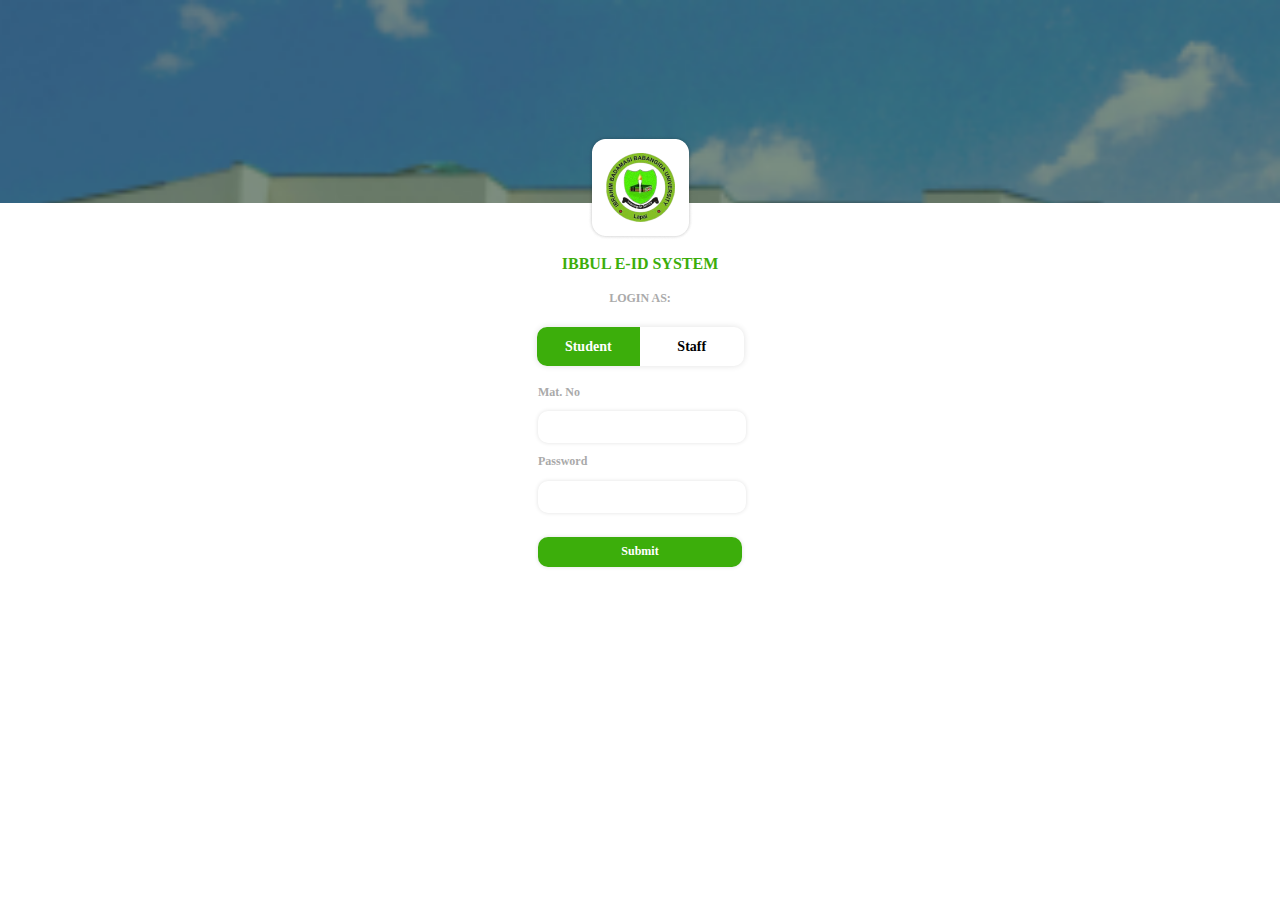
<file: index.html>
<!DOCTYPE html>
<html lang="en">

<head>
    <meta charset="UTF-8">
    <meta http-equiv="X-UA-Compatible" content="IE=edge">
    <meta name="viewport" content="width=device-width, initial-scale=1.0">
    <title>IBBUL E-ID - LOGIN</title>
    <link rel="stylesheet" href="style.css">
    <link rel="stylesheet" href="normalize.css">

</head>

<body>


    <section class="login-head">
    </section>
    <img class="login-logo" src="img/login-logo.png" alt="" srcset="">


    <section class="login-stuff">
        <h2>IBBUL E-ID SYSTEM</h2>

        <span class="login-as">LOGIN AS:</span>

        <center>
            <div class="user-select">
                <div class="student-option">
                    <span>Student</span>
                </div>

                <div class="staff-option">
                    <span>Staff</span>
                </div>
            </div>
        </center>

    </section>


    <section class="login-forms">

        <form action="" class="student-form">
            <label for="MatNo">Mat. No</label>
            <input type="text" name="MatNo" id="matno">

            <label for="Password">Password</label>
            <input type="password" name="Password" id="stud-pass">

            <input class="btn-submit" type="submit" value="Submit">

        </form>


        <form action="" class="staff-form">
            <label for="StaffID">Staff. ID</label>
            <input type="text" name="StaffID" id="staffid">

            <label for="password">Password</label>
            <input type="password" name="password" id="staff-pass">

            <input class="btn-submit" type="submit" value="Submit">

        </form>


    </section>


<script src="script.js"></script>
</body>

</html>
</file>
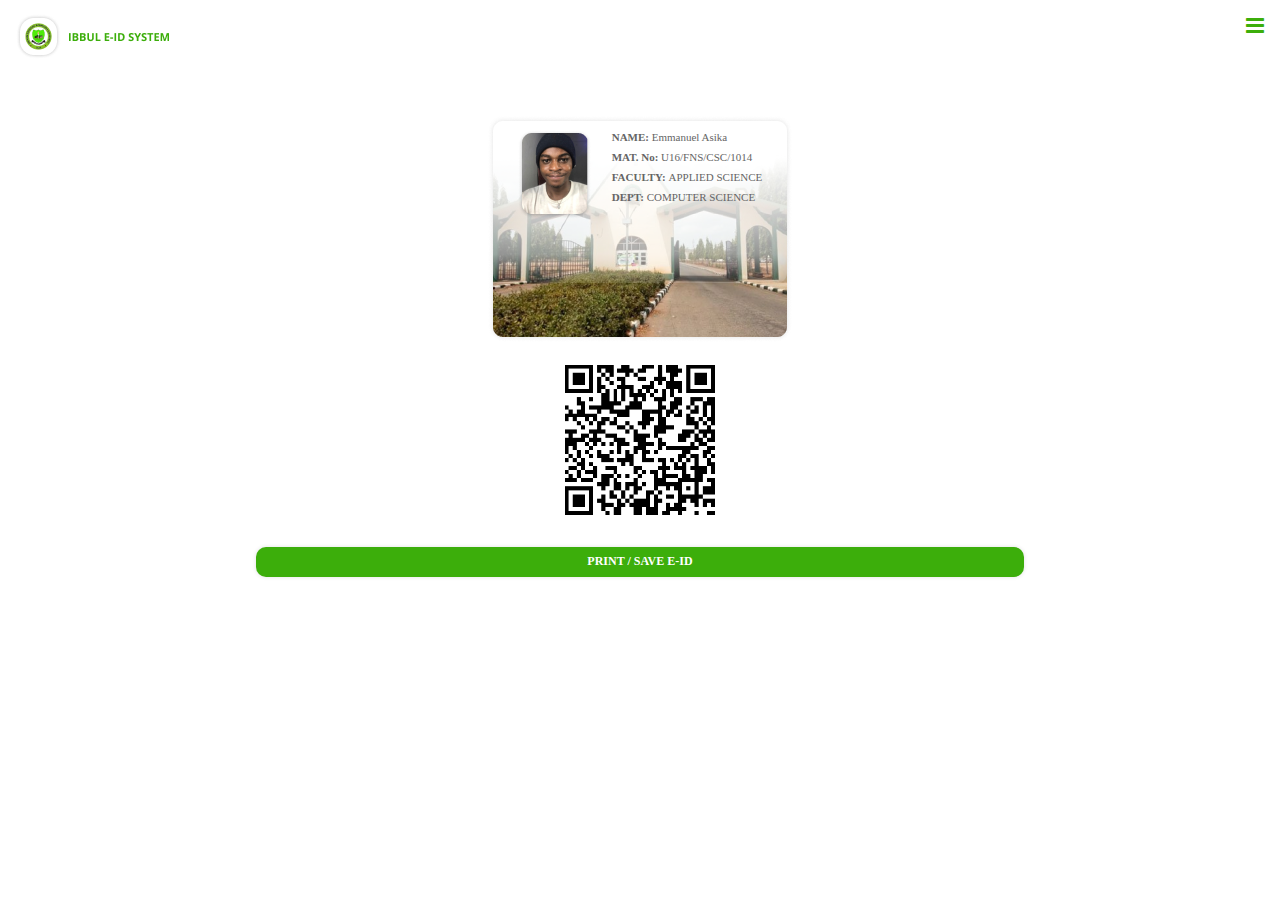
<file: idcomponent.html>
<!DOCTYPE html>
<html lang="en">

<head>
    <meta charset="UTF-8">
    <meta http-equiv="X-UA-Compatible" content="IE=edge">
    <meta name="viewport" content="width=device-width, initial-scale=1.0">
    <title>Document</title>
    <link rel="stylesheet" href="style.css">
    <link rel="stylesheet" href="normalize.css">
    <link rel="stylesheet" href="https://cdnjs.cloudflare.com/ajax/libs/font-awesome/4.7.0/css/font-awesome.min.css">

</head>

<body>

    <header>
        <div class="mobile-container">

            <!-- Top Navigation Menu -->
            <div class="topnav">
                <a href="#home" class="active">
                    <img src="img/main-logo.png" alt="">
                </a>
                <div id="myLinks">
                    <a href="#logout">Logout</a>
                </div>
                <a href="javascript:void(0);" class="icon" onclick="myFunction()">
                    <i class="fa fa-bars"></i>
                </a>
            </div>

    </header>
    <center #capture id="capture">
        <br><br>
        <div class="id-container">
            <div class="passport">
                <img src="img/stud-passport.png" alt="">
            </div>

            <div class="student-meta">
                <div id="student-name">NAME: <span id="student-name">Emmanuel Asika</span></div>
                <div id="student-mat">MAT. No: <span id="student-name">U16/FNS/CSC/1014</span></div>
                <div id="student-faculty">FACULTY: <span id="student-name">APPLIED SCIENCE</span></div>
                <div id="student-dept">DEPT: <span id="student-name">COMPUTER SCIENCE</span></div>

            </div>
        </div>


        <div id="qrcode">

        </div>

    </center>

    <center>
        <button class="print btn-submit">PRINT / SAVE E-ID</button>
    </center>

    <style>
        .id-container {
            display: flex;
            background-image: url('img/id.png');
            height: 250px;
            width: 100%;


            background-repeat: no-repeat;
            justify-content: center;
            background-position: top center;
            justify-content: center;

        }




        .passport,
        .student-meta {
            margin-top: 15px;
            height: 200px;

        }


        .student-meta {
            margin-left: 20px;
        }

        .student-meta div {
            padding-bottom: 5px;
        }

        .student-meta span {
            text-align: left;
            font-weight: normal;
            font-size: 11px;
        }

        .student-meta {
            font-weight: bold;
            font-size: 11px;
            line-height: 15px;
            text-align: left;
            color: #656565;

        }


        #qrcode img {
            width: 150px;
            margin-bottom: 20px
        }
    </style>


    <script src="qrcode.min.js"></script>
    <script src="dist/html2pdf.bundle.min.js"></script>
    <script>
        function myFunction() {
            var x = document.getElementById("myLinks");
            if (x.style.display === "block") {
                x.style.display = "none";

            } else {
                x.style.display = "block";

            }
        }



        let printer = document.querySelector('.print');

        printer.addEventListener("click", printit);


        function printit() {



            var element = document.getElementById('capture');
            html2pdf(element);


        }




        new QRCode(document.getElementById("qrcode"), "http://jindo.dev.naver.com/collie");

    </script>



</body>

</html>
</file>
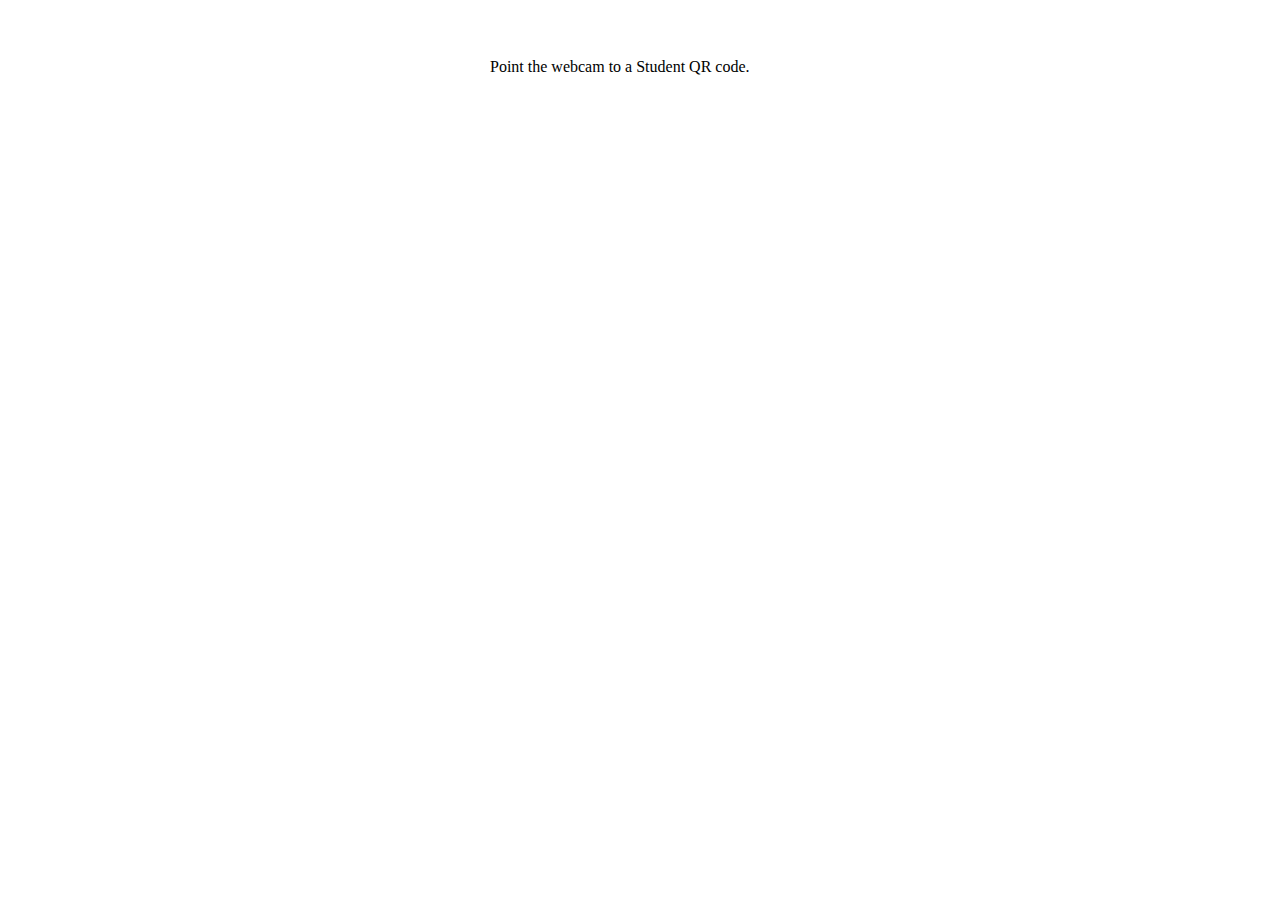
<file: staffscan.html>
<html>
  <head>
    <meta http-equiv="content-type" content="text/html; charset=UTF-8">
    <meta name="viewport" content="width=device-width, initial-scale=1.0">
    <!--                                                               -->
    <!-- Consider inlining CSS to reduce the number of requested files -->
    <!--                                                               -->
    <link type="text/css" rel="stylesheet" href="JsQRScanner.css">
    <link rel="stylesheet" href="style.css">
    <link rel="stylesheet" href="normalize.css">
    <link rel="stylesheet" href="https://cdnjs.cloudflare.com/ajax/libs/font-awesome/4.7.0/css/font-awesome.min.css">

    <!--                                           -->
    <!-- Any title is fine                         -->
    <!--                                           -->
    <title>Staff Scan</title>
    
    <!--                                           -->
    <!-- This script loads your compiled module.   -->
    <script type="text/javascript" src="/js/jsqrscanner.nocache.js"></script>

  </head>
  <body>






    <div class="row-element-set row-element-set-QRScanner">
    <!-- RECOMMENDED if your web app will not function without JavaScript enabled -->
  
    
<br>
<br><br>

      <div class="row-element">
        <div class="FlexPanel detailsPanel QRScannerShort">
          <div class="FlexPanel shortInfoPanel">
            <div class="gwt-HTML">
              Point the webcam to a Student QR code.
            </div>
          </div>
        </div>
      </div>
      <br>
      <div class="row-element">
        <div class="qrscanner" id="scanner">
        </div>
      </div>
      <div style="display:none;" class="row-element">
        <div class="form-field form-field-memo">
          <div class="form-field-caption-panel">
            <div class="gwt-Label form-field-caption">
              Scanned text
            </div>
          </div>
          <div class="FlexPanel form-field-input-panel">
            <textarea id="scannedTextMemo" class="textInput form-memo form-field-input textInput-readonly" rows="3" readonly>
            </textarea>
          </div>
        </div>
        <div class="form-field form-field-memo">
          <div class="form-field-caption-panel">
            <div class="gwt-Label form-field-caption">
              Scanned text history
            </div>
          </div>
          <div class="FlexPanel form-field-input-panel">
            <textarea id="scannedTextMemoHist" class="textInput form-memo form-field-input textInput-readonly" value="" rows="6" readonly>
            </textarea>
          </div>
        </div>
      </div>
      
    </div>
  <script type="text/javascript">
    function onQRCodeScanned(scannedText)
    {
    
    
        window.open(scannedText);




    
    }



    
    function provideVideo()
    {
        var n = navigator;

        if (n.mediaDevices && n.mediaDevices.getUserMedia)
        {
          return n.mediaDevices.getUserMedia({
            video: {
              facingMode: "environment"
            },
            audio: false
          });
        } 
        
        return Promise.reject('Your browser does not support getUserMedia');
    }



     

    function provideVideoQQ()
    {
        return navigator.mediaDevices.enumerateDevices()
        .then(function(devices) {
            var exCameras = [];
            devices.forEach(function(device) {
            if (device.kind === 'videoinput') {
              exCameras.push(device.deviceId)
            }
         });
            
            return Promise.resolve(exCameras);
        }).then(function(ids){
            if(ids.length === 0)
            {
              return Promise.reject('Could not find a webcam');
            }
            
            return navigator.mediaDevices.getUserMedia({
                video: {
                  'optional': [{
                    'sourceId': ids.length === 1 ? ids[0] : ids[1]//this way QQ browser opens the rear camera
                    }]
                }
            });        
        });                
    }
    
    //this function will be called when JsQRScanner is ready to use
    function JsQRScannerReady()
    {
        //create a new scanner passing to it a callback function that will be invoked when
        //the scanner succesfully scan a QR code
        var jbScanner = new JsQRScanner(onQRCodeScanned);
        //var jbScanner = new JsQRScanner(onQRCodeScanned, provideVideo);
        //reduce the size of analyzed image to increase performance on mobile devices
        jbScanner.setSnapImageMaxSize(300);
    	var scannerParentElement = document.getElementById("scanner");
    	if(scannerParentElement)
    	{
    	    //append the jbScanner to an existing DOM element
    		jbScanner.appendTo(scannerParentElement);
    	}        
    }
  </script>    
  </body>
</html>
</file>
<file: style.css>
* {
    font-family: Open Sans;
}

.login-head {
    display: flex;
    background-image: url("img/login-hero.png");
    height: 203px;
    background-size: cover;
}

.login-logo {
    position: absolute;
    top: 135px;
    margin: auto;
    left: 0;
    right: 0;
    text-align: center;
    z-index: 1;
}

.login-stuff {
    text-align: center;
    MARGIN-TOP: 50px;
}

.login-stuff h2 {
    font-family: Open Sans;
    font-style: normal;
    font-weight: bold;
    font-size: 16px;
    line-height: 22px;
    text-align: center;
    color: #3CAE0B;
}

.login-stuff span.login-as {
    font-style: normal;
    font-weight: bold;
    font-size: 12px;
    line-height: 16px;
    text-align: center;
    color: #AAAAAA;
}

.user-select {
    display: flex;
    flex-direction: row;
    justify-content: center;
    align-items: center;
    margin: 20px 0px;
    width: 207px;
    height: 39px;
    background: #FFFFFF;
    box-shadow: 0px 0px 6px rgba(0, 0, 0, 0.12);
    border-radius: 10px;
    color: black;
    cursor: pointer;
}

.student-option {
    background-color: #3CAE0B;
    width: 100%;
    height: 100%;
    display: flex;
    justify-content: center;
    align-items: center;
    border-radius: 10px 0px 0px 10px;
    font-weight: 600;
    font-size: 14px;
    line-height: 19px;
    text-align: center;
    color: white;
}

.staff-option {
    width: 100%;
    height: 100%;
    display: flex;
    justify-content: center;
    align-items: center;
    border-radius: 0px 10px 10px 0px;
    font-weight: 600;
    font-size: 14px;
    line-height: 19px;
    text-align: center;
}

.login-forms {
    display: flex;
    justify-content: center;
    justify-items: center;
}

.student-form, .staff-form {
    display: flex;
    flex-direction: column;
}

.staff-form {
    display: none;
}

label {
    font-weight: bold;
    font-size: 12px;
    color: #AAAAAA;
}

section.login-forms form > input{
    height: 30px;
    width:100%;
    background: #FFFFFF;
    box-shadow: 0px 0px 4px rgba(0, 0, 0, 0.12);
    border-radius: 10px;
    border:none;
    margin-top:12px;
    margin-bottom:12px;
}

section.login-forms form input.btn-submit{
    background: #3CAE0B;
    color:white;
    font-weight: bold;
font-size: 12px;
}


section.login-forms form input.btn-submit:hover{
    background: #1b440a;
    cursor:pointer

}



.btn-submit{
    background: #3CAE0B;
    color:white;
    font-weight: bold;
font-size: 12px;
height: 30px;
width:60%;
box-shadow: 0px 0px 4px rgba(0, 0, 0, 0.12);
border-radius: 10px;
border:none;
margin-top:12px;
margin-bottom:12px;
}


.btn-submit:hover{
    background: #1b440a;
    cursor:pointer;

}

/* NAV */

mobile-container {
    max-width: 480px;
    margin: auto;
    background-color: #555;
    height: 500px;
    color: white;
    border-radius: 10px;
  }
  
  .topnav {
    overflow: hidden;
    position: relative;
  }
  
  .topnav #myLinks {
    display: none;
  }
  
  .topnav a {
    color: #3CAE0B;
    padding: 14px 16px;
    text-decoration: none;
    font-size: 21px;
    display: block;
  }
  
  .topnav a.icon {
    display: block;
    position: absolute;
    right: 0;
    top: 0;
  }
  

  
  .active {
    color: white;
  }
</file>
<file: JsQRScanner.css>
.qrscanner video {
  max-width: 95%;
  max-height: 75%;
}

.row-element-set {
  display: flex;
  flex-direction: column;
}
.row-element {
  padding: .2em 0em;
}

.row-element-set-QRScanner
{
  max-width: 30em; 
  display: flex;
  flex-direction: column;
}

body
{
  display: flex;
  justify-content: center;
}

.form-field-caption {
  font-weight: bold;
}

.form-field-input
{
 width: 100%; 
}

    .error_message {
       color: red; 
       background-color: white; 
       border: 1px solid red; 
       padding: 4px; 
       font-family: sans-serif 
    }
</file>
